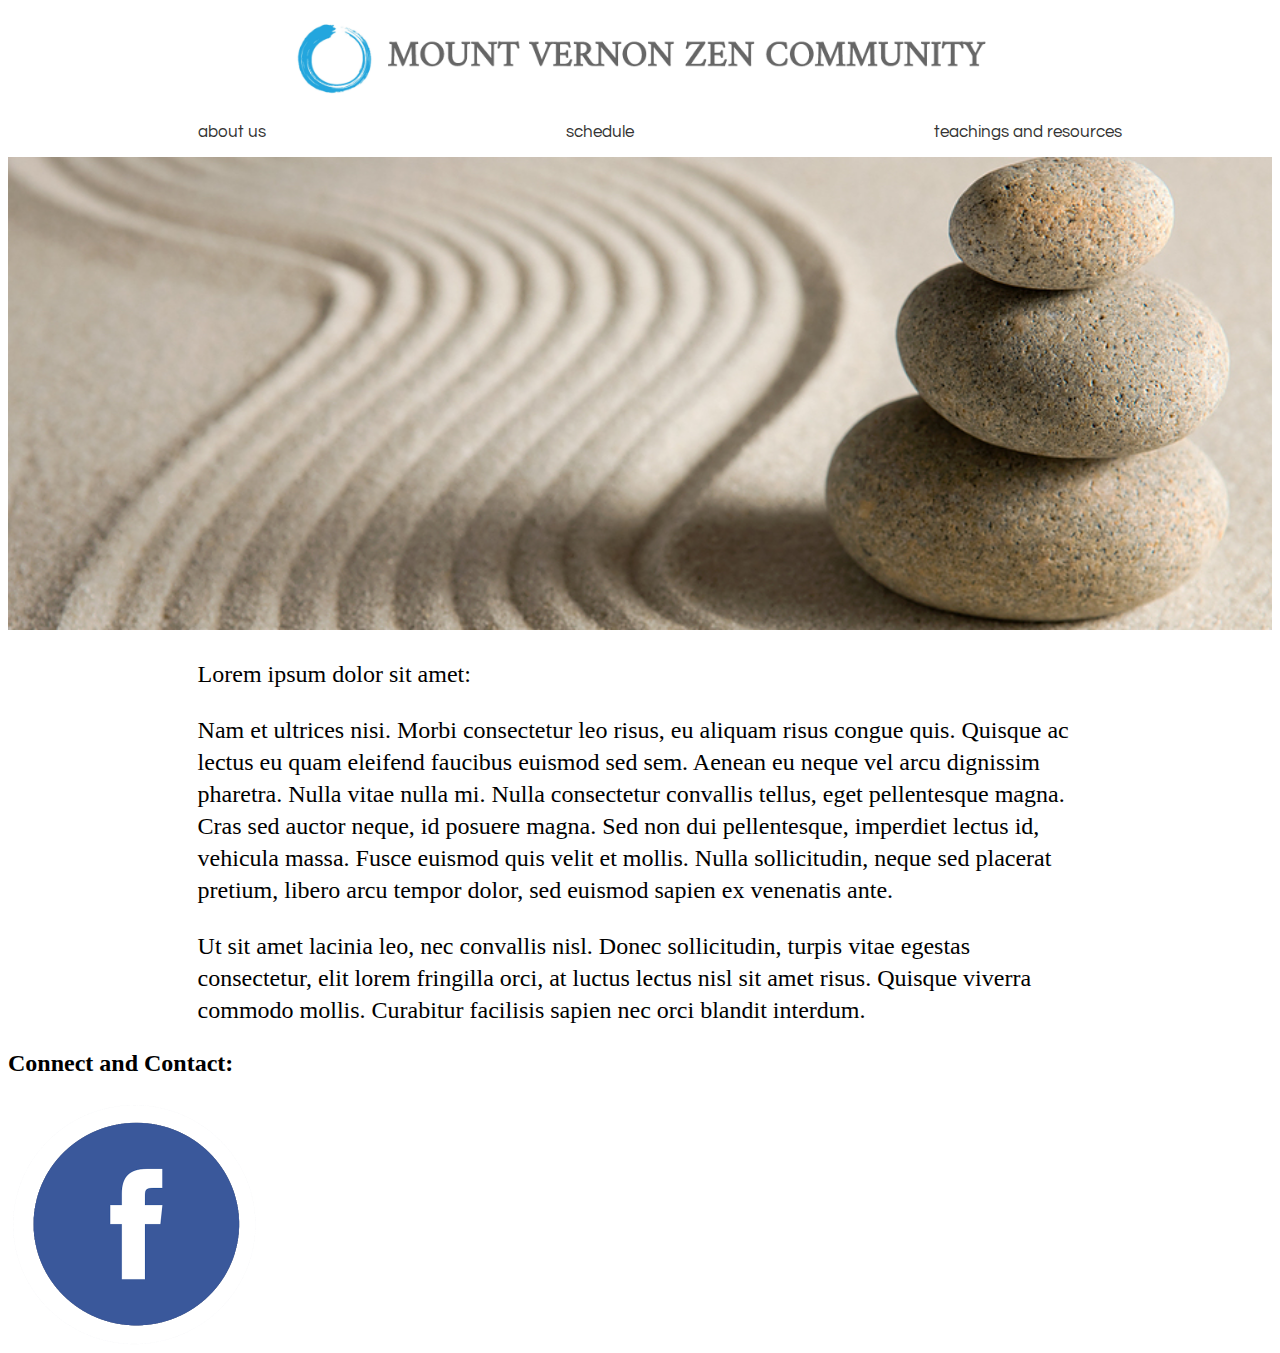
<file: index.html>
<!DOCTYPE html>
<html lang="en" dir="ltr">
  <head>
    <meta charset="utf-8">

    <meta name="viewport" content="width=device-width, initial-scale=1.0">

    <title>Mount Vernon Zen Community</title>
    <link rel="stylesheet" href="styles/styles.css">
    <link href="https://fonts.googleapis.com/css2?family=Amiri&family=Questrial&display=swap" rel="stylesheet">
    <link rel="shortcut icon" type="image/png" href="images/favicon.png">
  </head>
  <body>
    <header>
      <a href="index.html"><img class="logo" src="images/MVZClogo.png" alt="Mount Vernon Zen Community Logo"></a>
      <nav>
        <ol>
          <li><a href="about-us/index.html">about us</a></li>
          <li><a href="schedule/index.html">schedule</a></li>
          <li><a href="teachings-and-resources/index.html">teachings and resources</a></li>
        </ol>
      </nav>
    </header>
    <main>
      <img id="main-image" src="images/stones-sand.jpg" alt="stones in water">
      <section class="homepage-text">
        <p>Lorem ipsum dolor sit amet:</p>
        <p>Nam et ultrices nisi. Morbi consectetur leo risus, eu aliquam risus congue quis. Quisque ac lectus eu quam eleifend faucibus euismod sed sem. Aenean eu neque vel arcu dignissim pharetra. Nulla vitae nulla mi. Nulla consectetur convallis tellus, eget pellentesque magna. Cras sed auctor neque, id posuere magna. Sed non dui pellentesque, imperdiet lectus id, vehicula massa. Fusce euismod quis velit et mollis. Nulla sollicitudin, neque sed placerat pretium, libero arcu tempor dolor, sed euismod sapien ex venenatis ante.</p>
        <p>Ut sit amet lacinia leo, nec convallis nisl. Donec sollicitudin, turpis vitae egestas consectetur, elit lorem fringilla orci, at luctus lectus nisl sit amet risus. Quisque viverra commodo mollis. Curabitur facilisis sapien nec orci blandit interdum.</p>
      </section>
      <section>
        <h2>Connect and Contact:</h2>
        <a target="_blank" href="https://www.facebook.com/mountvernonzencommunity"><img class="on-top" src="images/facebook-icon4.png" alt=""></a>
      </section>


      <a target="_blank" href="https://www.facebook.com/mountvernonzencommunity"><img class="on-bottom" src="images/facebook-icon5.png" alt=""></a>

    </main>
    <footer>

    </footer>
  </body>
</html>
</file>
<file: styles/styles.css>
* {
  box-sizing: border-box;
}

.logo {
  width: 60%;
  display: block;
  margin: 10px auto;
}

nav ol {
  list-style: none;
  display: flex;
  justify-content: space-around;
  font-family: Questrial, monospace;
  text-transform: lowercase;
  font-size: 1.3vw;
}

nav a {
  text-decoration: none;
  color: #333;
}

nav a:hover {
  padding-bottom: 5px;
  border-bottom: #26a5dc 1px solid;
  transition: ease-in-out 150ms;
}

/* background image as img */
#main-image {
  width: 100%;
}

.homepage-text {
  width: 70%;
  margin: 10px auto;
}

main .homepage-text p {
  line-height: 2rem;
  font-size: 24px;
}

.on-top {
  z-index: 2;
  position: absolute;
  width: 20%;
}

.on-bottom {
  z-index: 1;
  position: absolute;
  width: 20%;
}

img.on-top:hover {
  z-index: -1;
}

img.on-bottom:hover {
  z-index:3
}
</file>
